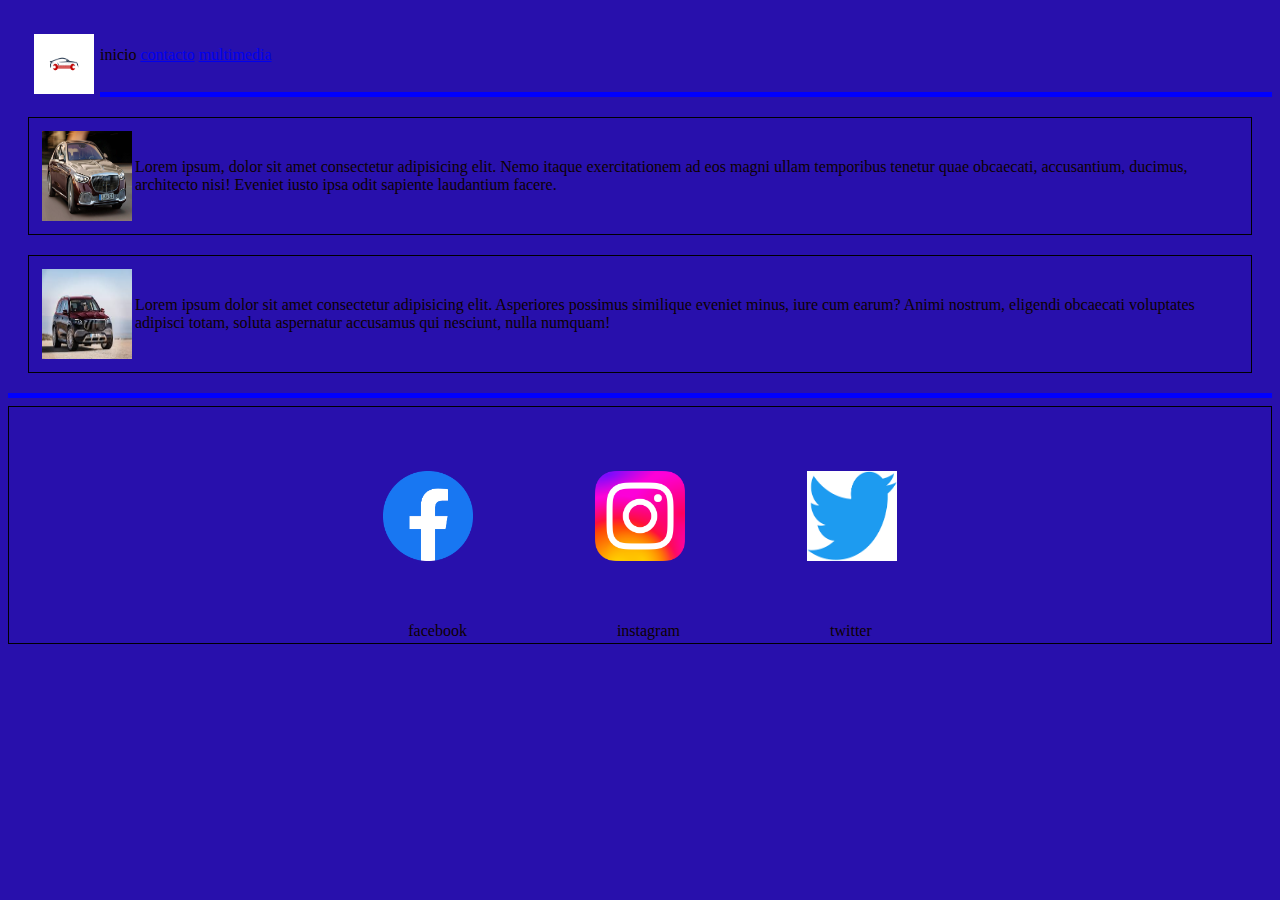
<file: index.html>
<!DOCTYPE html>
<html lang="en">
<head>
    <meta charset="UTF-8">
    <meta http-equiv="X-UA-Compatible" content="IE=edge">
    <meta name="viewport" content="width=device-width, initial-scale=1.0">
    <link rel="stylesheet" href="estilos3.css"/>
    <title>Andrés_PracticaEvaluada</title>

    <body>
        <header>
            <img src="./logo.jpg" >
            <br/>
             inicio <a href="contacto.html">contacto</a>  <a href="./multimedia.html">multimedia</a>
        </header>
        
        <hr  size =5px color="blue">
    
        <section>
            <div class="encapsulado1">
                <img class="i11" src="./i1.jpg" >
                <p>Lorem ipsum, dolor sit amet consectetur adipisicing elit. Nemo itaque exercitationem ad eos magni ullam temporibus tenetur quae obcaecati, accusantium, ducimus, architecto nisi! Eveniet iusto ipsa odit sapiente laudantium facere.</p>
            
            </div>
            
            <div class="encapsulado2">
                <img class="i22" src="./i2.jpg">
                <p>Lorem ipsum dolor sit amet consectetur adipisicing elit. Asperiores possimus similique eveniet minus, iure cum earum? Animi nostrum, eligendi obcaecati voluptates adipisci totam, soluta aspernatur accusamus qui nesciunt, nulla numquam!</p>
            </div>
    
        </section>
    
        <hr size =5px color="blue">
    
        <footer>
            <div class="container">
                <img class="i" src="./i3.png" alt="">
                <img class="i" src="./i4.webp" alt="">
                <img class="i" src="./i5.png" alt="">
            </div>
            <div class="textocorregir">
                <p class="texto">facebook</p>
                <p class="texto">instagram</p>
                <p class="texto">twitter</p>
            </div>
          
        </footer>
    </body>
</file>
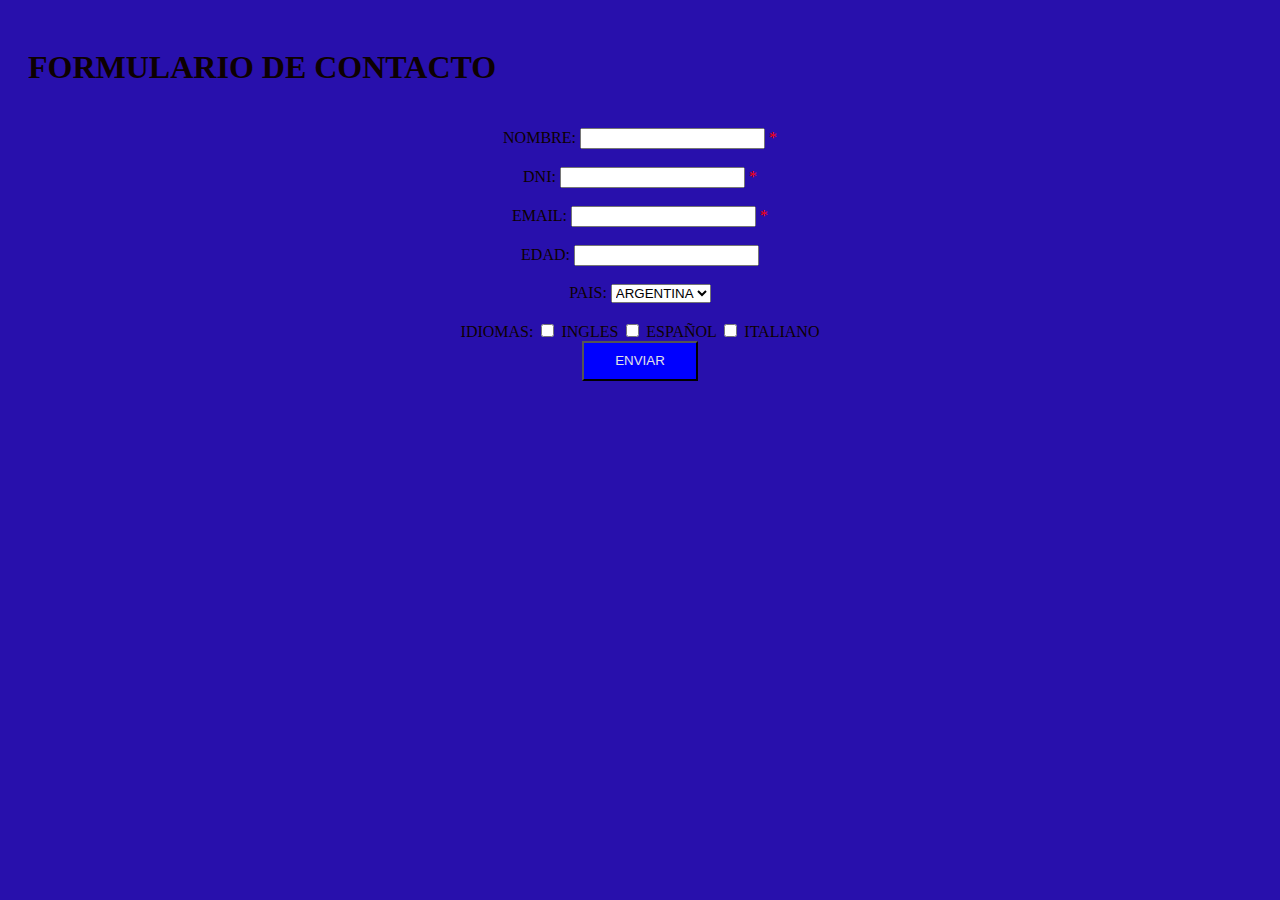
<file: contacto.html>
<!DOCTYPE html>
<html lang="en">
<head>
    <meta charset="UTF-8">
    <meta http-equiv="X-UA-Compatible" content="IE=edge">
    <meta name="viewport" content="width=device-width, initial-scale=1.0">
    <link rel="stylesheet" href="estilos3.css"/>
    <title>pagina de contacto</title>
</head>
<style>
    button{
        width: 116px;
        height: 40px;
        color: rgb(226, 226, 231);
        background-color: blue;
    }
    
</style>
<body>
    <header>
        <h1> FORMULARIO DE CONTACTO </h1>
    </header>

    <form>
        
        <span>
            NOMBRE: <input type="text" name="NOMBRE: " required /> <a class ="aste"> *</a>
        </span>
        <br/>
        <br/>
        <span>
            DNI: <input type="number" name="DNI: " required /> <a class ="aste"> *</a>
        </span>
        <br/>
        <br/>
        <span>
            EMAIL: <input type="email" name="EMAIL: " required /> <a class ="aste"> *</a>
        </span>
        <br/>
        <br/>
        <span>
            EDAD: <input type="number" name="EDAD: " /> 
        </span>
        <br/>
        <br/>
        <span>
            PAIS: <select = "pais">
                <option value="1"> ARGENTINA </option>
                <option value="2"> URUGUAY </option>
                <option value="3"> CHILE </option>
                <option value="4"> MEXICO </option>
            </select> 
        </span>
        <br/>
        <br/>
        <span>
            IDIOMAS:
            <input type="checkbox" name="idiomas: " value="ingles" /> INGLES
            <input type="checkbox" name="idiomas: " value="ingles" /> ESPAÑOL
            <input type="checkbox" name="idiomas: " value="ingles" /> ITALIANO
        </span>
        <br/>
        <button id="bformulario">ENVIAR</button>
    </form>
</body>
</html>
</file>
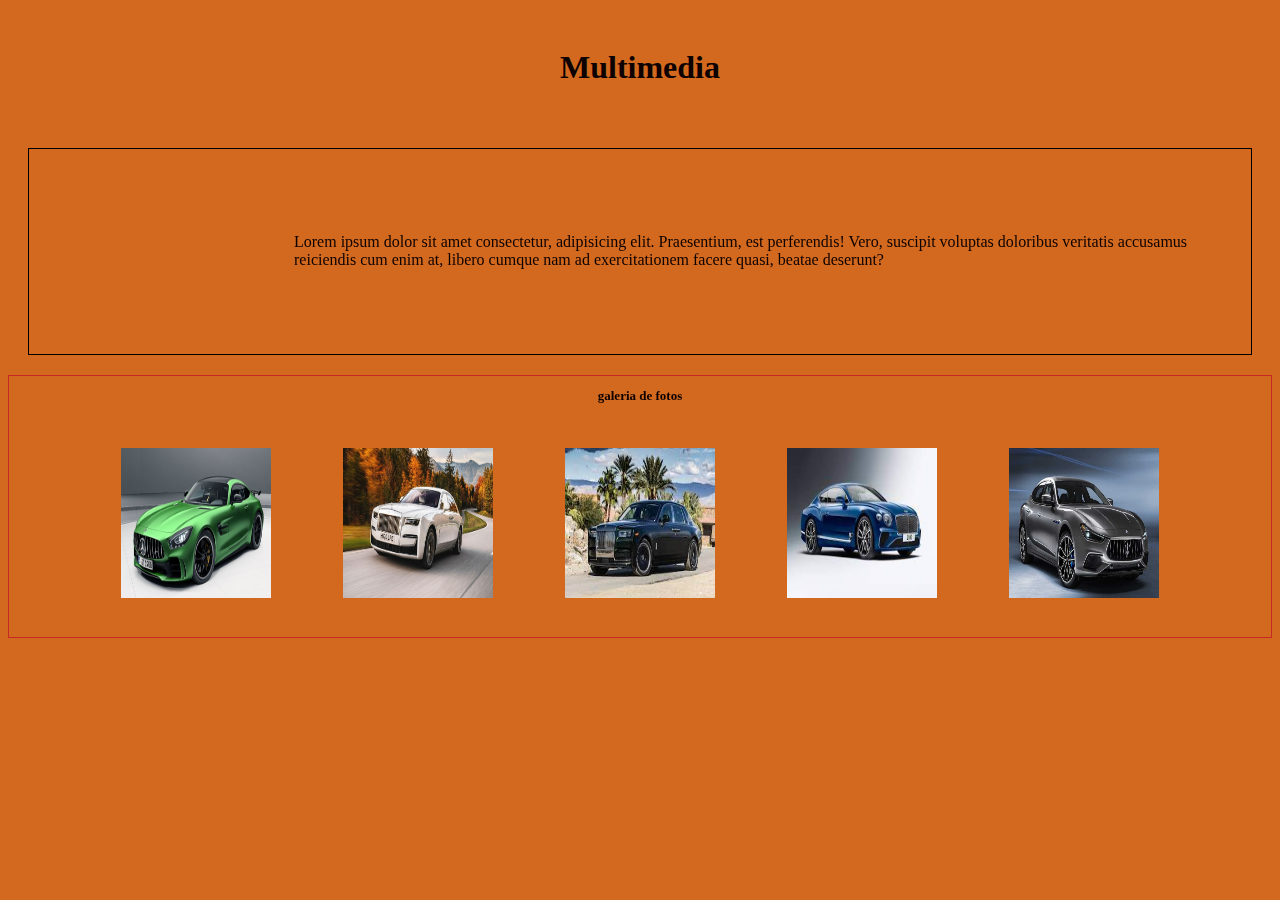
<file: multimedia.html>
<!DOCTYPE html>
<html lang="en">
<head>
    <meta charset="UTF-8">
    <meta http-equiv="X-UA-Compatible" content="IE=edge">
    <meta name="viewport" content="width=device-width, initial-scale=1.0">
    <link rel="stylesheet" href="estilos3.css"/>
    <title>pagina de multimedia</title>
</head>
<style>
    body{
        background-color: chocolate;
    }
    header{
        text-align: center;
    }
    
</style>
<body>
    <header>
        <h1> Multimedia </h1>
    </header>

    <div class="divmul">
        <iframe width="250" height="175" src="https://www.youtube.com/embed/_D03Tp4GqiY" title="YouTube video player" frameborder="0" allow="accelerometer; autoplay; clipboard-write; encrypted-media; gyroscope; picture-in-picture; web-share" allowfullscreen></iframe>
        <p>Lorem ipsum dolor sit amet consectetur, adipisicing elit. Praesentium, est perferendis! Vero, suscipit voluptas doloribus veritatis accusamus reiciendis cum enim at, libero cumque nam ad exercitationem facere quasi, beatae deserunt?</p>
    </div>

    <footer class="footermult">
        <h1 class="h1footermult">
            galeria de fotos
        </h1>

        <div class="containermult">
            <img class="z" src="./i6.jpg" alt="">
            <img class="z" src="./i7.jpg" alt="">
            <img class="z" src="./i8.jpg" alt="">
            <img class="z" src="./i9.jpg" alt="">
            <img class="z" src="./i10.jpg" alt="">
        </div>
    </footer>

    
</body>
</html>
</file>
<file: estilos3.css>
body{
    color: rgb(13, 1, 1);
    background-color: rgb(40, 16, 172);
    
    background-size: 1200px;
    background-repeat: no-repeat;
    background-attachment: fixed;
}

header{
    padding: 20px;
    text-align: left;
}

img {
    
    float: left;
    padding: 6px;
    height: 60px;
    width: 60px;
}
.i11{
    float: left ;
    padding: 3px;
    height: 90px;
    width: 90px;
}
.i22{
    float: right ;
    padding: 3px;
    height: 90px;
    width: 90px;
}
form{
   
    text-align: center;
    background-color: rgb(40, 16, 172);
}

.aste{
    color: red;
}

.encapsulado1{
    display: flex; /* Usa flexbox para el posicionamiento */
    align-items: center;
    margin: 20px;
    border: 1px solid black;
    padding: 10px;
}

.encapsulado2{
    display: flex; /* Usa flexbox para el posicionamiento */
    align-items: center;
    margin: 20px;
    border: 1px solid black;
    padding: 10px;
}

footer {
    text-align: center;
    border: 1px solid black;
    padding: 3px;
}
.i{
    width: 90px;
    height: 90px;
    margin: 55px;
}
.container{
    display: flex;
    justify-content: center;

}

.textocorregir{
    display: flex;
    justify-content: center;
}
.texto{
    margin: 0px 75px;
}

.divmul{
    display: flex; /* Usa flexbox para el posicionamiento */
    align-items: center;
    margin: 20px;
    border: 1px solid black;
    padding: 15px;
}

.footermult{
    text-align: center;
    border: 1px solid rgb(198, 39, 39);
    padding: 3px;
}

.h1footermult{
    font-size: small;
}

.containermult{
    display: flex;
    justify-content: center;
}

.z{
    width: 150px;
    height: 150px;
    margin: 30px;
}
</file>
